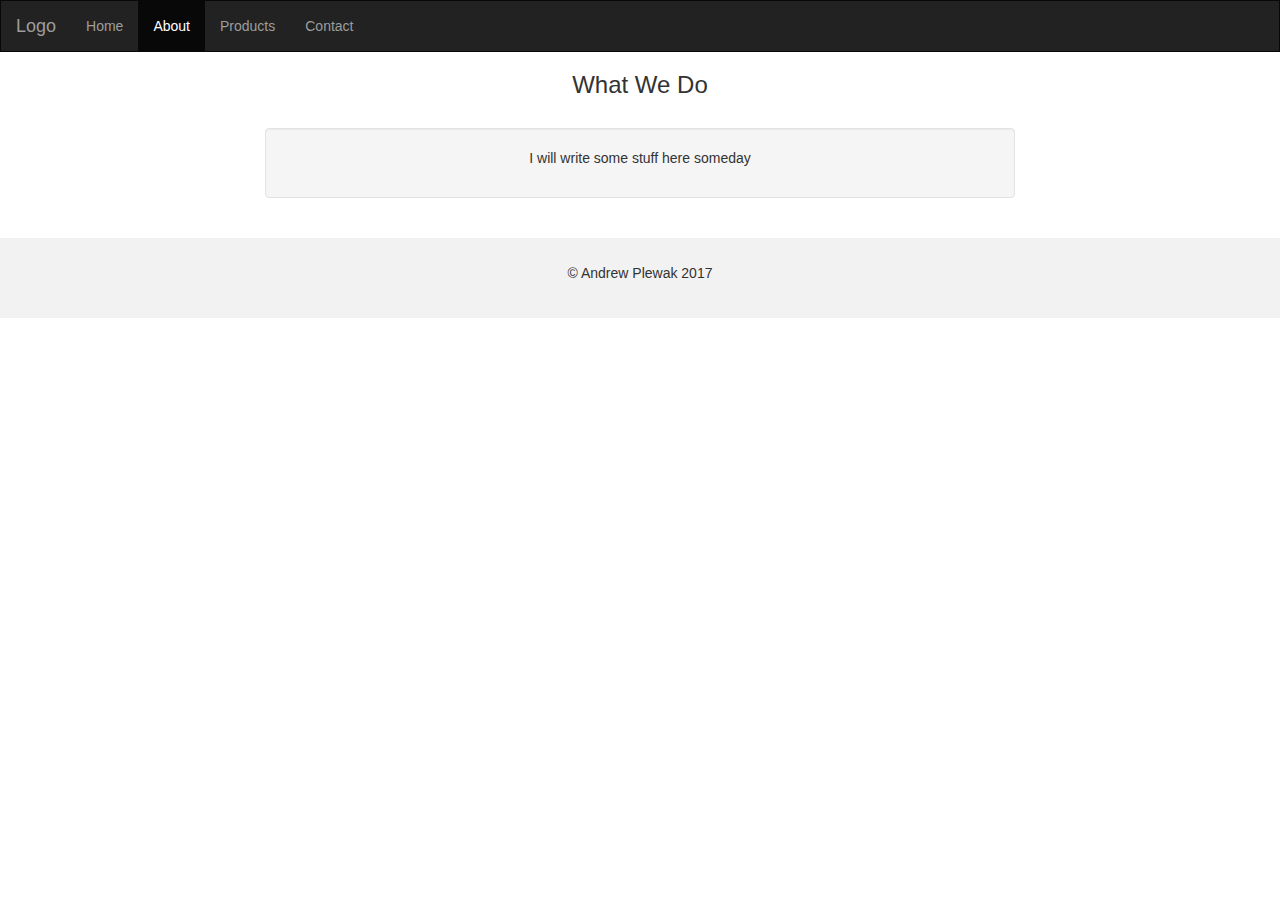
<file: about.html>
<!DOCTYPE html>
<html lang="en">
<head>
  <title>Bootstrap Example</title>
  <meta charset="utf-8">
  <meta name="viewport" content="width=device-width, initial-scale=1">
  <link rel="stylesheet" href="https://maxcdn.bootstrapcdn.com/bootstrap/3.3.7/css/bootstrap.min.css">
  <script src="https://ajax.googleapis.com/ajax/libs/jquery/3.1.1/jquery.min.js"></script>
  <script src="https://maxcdn.bootstrapcdn.com/bootstrap/3.3.7/js/bootstrap.min.js"></script>
  <style>
  

    /* Remove the navbar's default margin-bottom and rounded borders */ 
    .navbar {
      margin-bottom: 0;
      border-radius: 0;
     
    }
    
    /* Add a gray background color and some padding to the footer */
    footer {
      background-color: #f2f2f2;
      padding: 25px;
      
    }
    
  .carousel-inner img {
      width: 100%; /* Set width to 100% */
      margin: auto;
      min-height:200px;
  }

  /* Hide the carousel text when the screen is less than 600 pixels wide */
  @media (max-width: 600px) {
    .carousel-caption {
      display: none; 
    }
  }
  </style>
</head>
<body>

<nav class="navbar navbar-inverse">
  <div class="container-fluid">
    <div class="navbar-header">
      <button type="button" class="navbar-toggle" data-toggle="collapse" data-target="#myNavbar">
        <span class="icon-bar"></span>
        <span class="icon-bar"></span>
        <span class="icon-bar"></span>                        
      </button>
      <a class="navbar-brand" href="#">Logo</a>
    </div>
    <div class="collapse navbar-collapse" id="myNavbar">
      <ul class="nav navbar-nav">
        <li><a href="index.html">Home</a></li>
        <li class="active"><a href="about.html">About</a></li>
        <li><a href="products.html">Products</a></li>
        <li><a href="contact.html">Contact</a></li>
      </ul>
    </div>
  </div>
</nav>


  
<div class="container text-center">    
  <h3>What We Do</h3><br>
  <div class="row">
    <div class="col-sm-2">
    </div>
    <div class="col-sm-8"> 
            <div class="well">
       <p>I will write some stuff here someday</p>
	   <p></p>
      </div>
    </div>
    <div class="col-sm-2">
    </div>
  </div>
</div><br>

<footer class="container-fluid text-center">
  <p>&#169 Andrew Plewak 2017</p>
</footer>

</body>
</html>
</file>
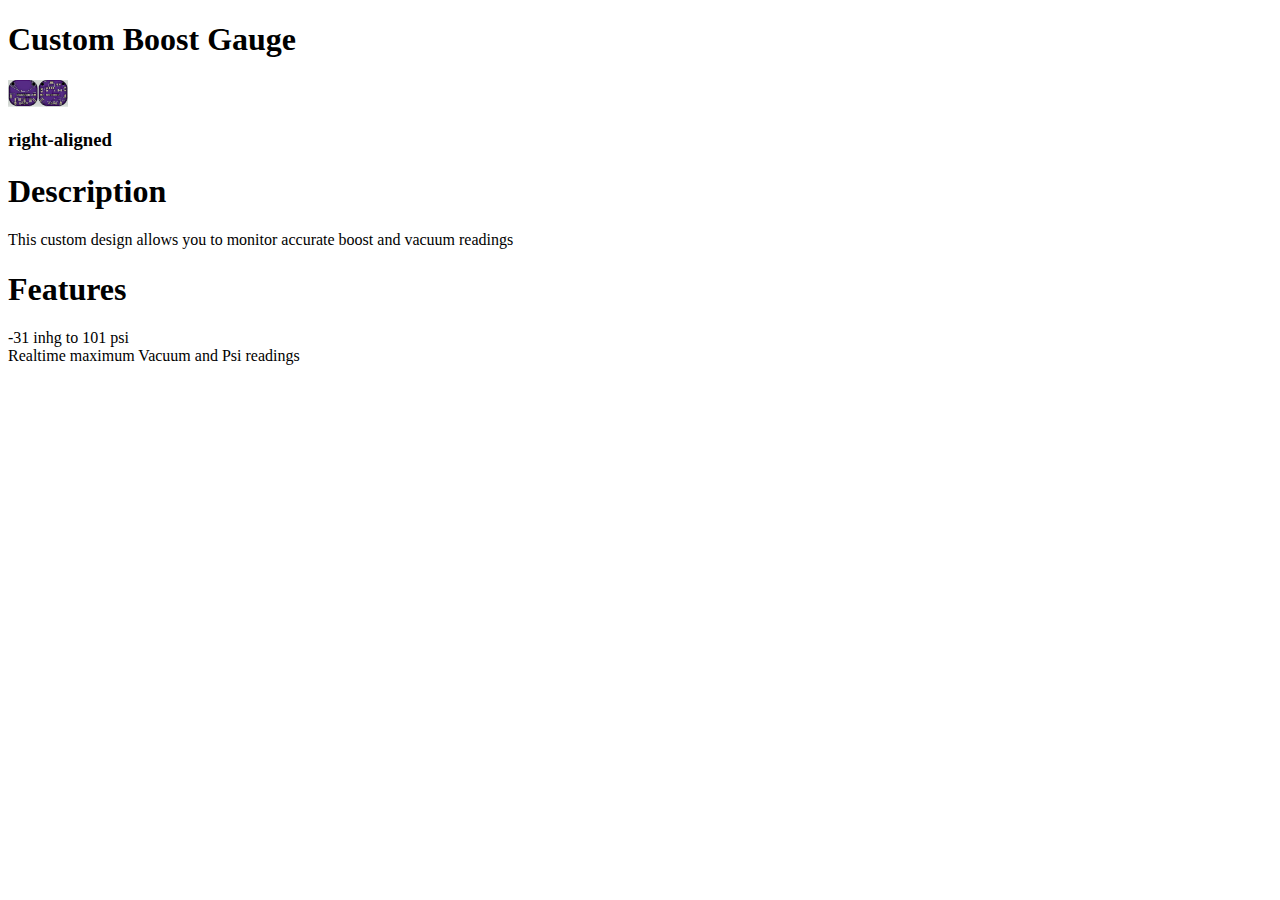
<file: Products/prod1.html>
<!DOCTYPE html>
<html lang="en">
<head>
  <title>Custom Boost Gauge</title>
</head>
<body>
	<h1> Custom Boost Gauge </h1>
	<body>

  <div class="media">
    <div class="media-left">
      <img src="bgdesign.jpg" class="w3-circle" style="width:60px">
    </div>
    <div class="media-body">
      <h3 class="media-heading">right-aligned</h3>
	    <h1> Description </h1>
   		   <p>This custom design allows you to monitor accurate boost and vacuum readings</p>
	    <h1> Features </h3>
	     <li> -31 inhg to 101 psi </li>
	     <li> Realtime maximum Vacuum and Psi readings </li>
	    
    </div>
  </div>

</body>
</file>
